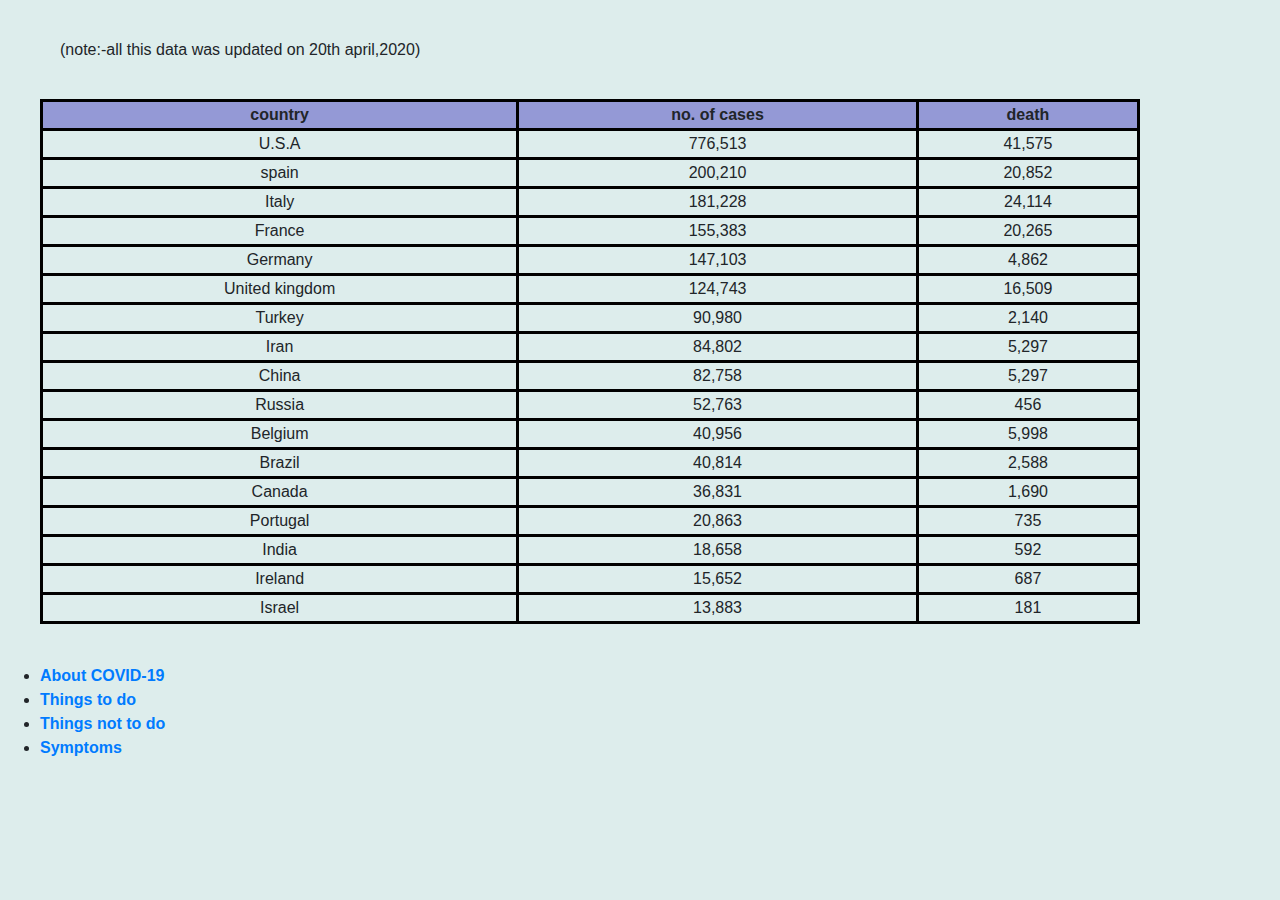
<file: index1.html>
<!DOCTYPE html>
<html>
<head>
	<title>Affected places</title>
	<link rel="stylesheet" type="text/css" href="https://stackpath.bootstrapcdn.com/bootstrap/4.4.1/css/bootstrap.min.css">
	<style>
		body{
			background-color: #ddedec;
		}

		table{
			height: 400px;
			width: 1100px;
			text-align: center;
			margin: 40px;


		}
		th{
			border: 3px solid black;
			background-color:  #9499d6;
    	}
		td{
			border: 3px solid black;
		}
		
		h6{
			margin: 40px;
			margin-left: 60px
		}
		ul{
			margin left: 60px;
			font-weight: bold;
		}


	</style>
</head>
<body>
	<h6>(note:-all this data was updated on 20th april,2020)</h6>
	<table>
		<tr>
			<th>country</th>
			<th>no. of cases</th>
			<th>death</th>
		</tr>
		<tr>
			<td>U.S.A</td>
			<td>776,513</td>
			<td>41,575</td>
		</tr>
		<tr>
			<td>spain</td>
			<td>200,210</td>
			<td>20,852</td>
		</tr>
		<tr>
			<td>Italy</td>
			<td>181,228</td>
			<td>24,114</td>
		</tr>
		<tr>
			<td>France</td>
			<td>155,383</td>
			<td>20,265</td>
		</tr>
		<tr>
			<td>Germany</td>
			<td>147,103</td>
			<td>4,862</td>
		</tr>
		<tr>
			<td>United kingdom</td>
			<td>124,743</td>
			<td>16,509</td>
		</tr>
		<tr>
			<td>Turkey</td>
			<td>90,980</td>
			<td>2,140</td>
		</tr>
		<tr>
			<td>Iran</td>
			<td>84,802</td>
			<td>5,297</td>
		</tr>
		<tr>
			<td>China</td>
			<td>82,758</td>
			<td>5,297</td>
		</tr>
		<tr>
			<td>Russia</td>
			<td>52,763</td>
			<td>456</td>
		</tr>
		<tr>
			<td>Belgium</td>
			<td>40,956</td>
			<td>5,998</td>
		</tr>
		<tr>
			<td>Brazil</td>
			<td>40,814</td>
			<td>2,588</td>
		</tr>
		<tr>
			<td>Canada</td>
			<td>36,831</td>
			<td>1,690</td>
		</tr>
		<tr>
			<td>Portugal</td>
			<td>20,863</td>
			<td>735</td>
		</tr>
		<tr>
			<td>India</td>
			<td>18,658</td>
			<td>592</td>
		</tr>
		<tr>
			<td>Ireland</td>
			<td>15,652</td>
			<td>687</td>
		</tr>
		<tr>
			<td>Israel</td>
			<td>13,883</td>
			<td>181</td>
		</tr>
	</table>
	<ul>
    	<li><a href="file:///D:/aditya_project/project0/index.html#">About COVID-19</a></li>
    	<li><a href="#">Things to do</a></li>
    	<li><a href="#">Things not to do</a></li>
    	<li><a href="#">Symptoms</a></li>
    </ul>

</body>
</html>
</file>
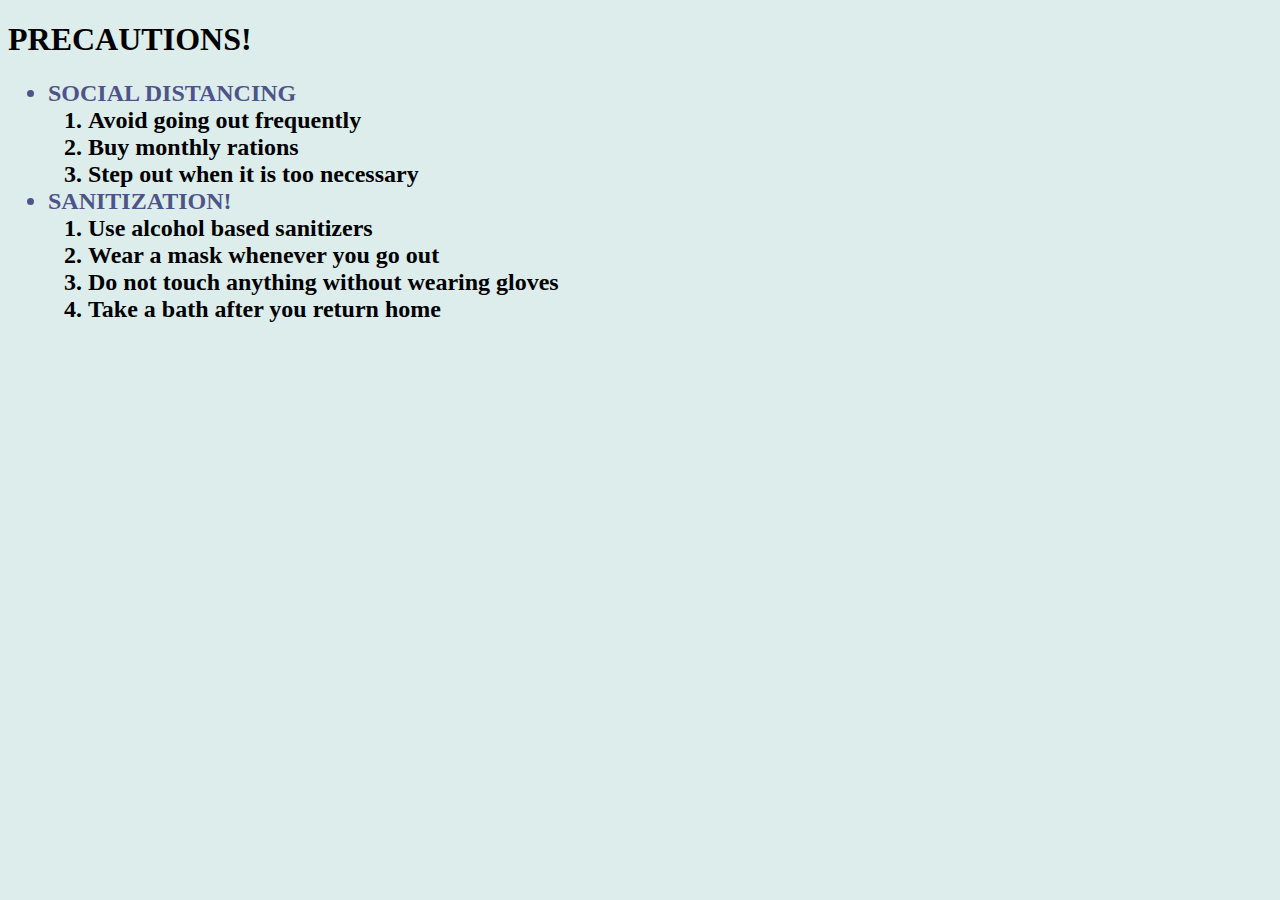
<file: index2.html>
<!DOCTYPE html>
<html>
<head>
	<title>things to do</title>
	<style>
		body{
			background-color: #ddedec;
		}
		ul>li{
			color: #4e538a;
			font-weight: bolder;
			font-size: 24px;
		}

		ol{
			font-weight: bold;
			font-size: 24px;
		}
	</style>
</head>
<body>
	<h1>PRECAUTIONS!</h1>
	<ul>
		<li>SOCIAL DISTANCING</li>
		<ol>
			<li>Avoid going out frequently</li>
			<li>Buy monthly rations</li>
			<li>Step out when it is too necessary</li>
		</ol>
		<li>SANITIZATION!</li>
		<ol>
			<li>Use alcohol based sanitizers</li>
			<li>Wear a mask whenever you go out</li>
			<li>Do not touch anything without wearing gloves</li>
			<li>Take a bath after you return home</li>
		</ol>
	</ul>

</body>
</html>
</file>
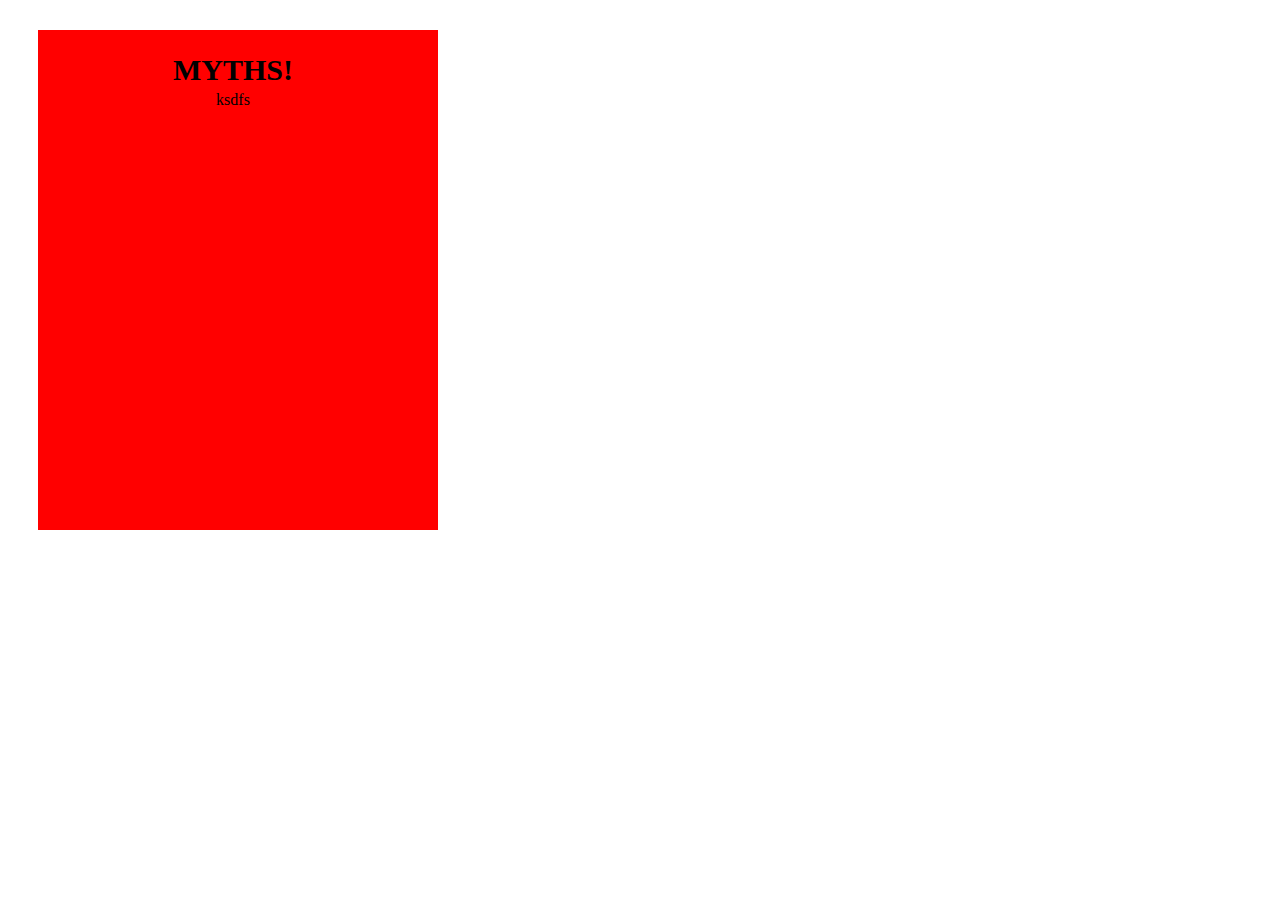
<file: index3.html>
<!DOCTYPE html>
<html>
<head>
	<title>myths and truths!</title>
	<style>
		div{
			background-color: red;
			height: 500px;
			width: 400px;
			margin: 30px;
		}
		table{
			text-align: center;
			padding-left: 33%;
			padding-top: 20px;
		}

		th{
			font-weight: bolder;
			font-size: 30px;
		}
	</style>
</head>
<body>
	<div>
		<table>
			<tr>
				<th>MYTHS!</th>
			</tr>
			<tr>
				<td>ksdfs</td>
			</tr>
			
		</table>
	</div>

</body>
</html>
</file>
